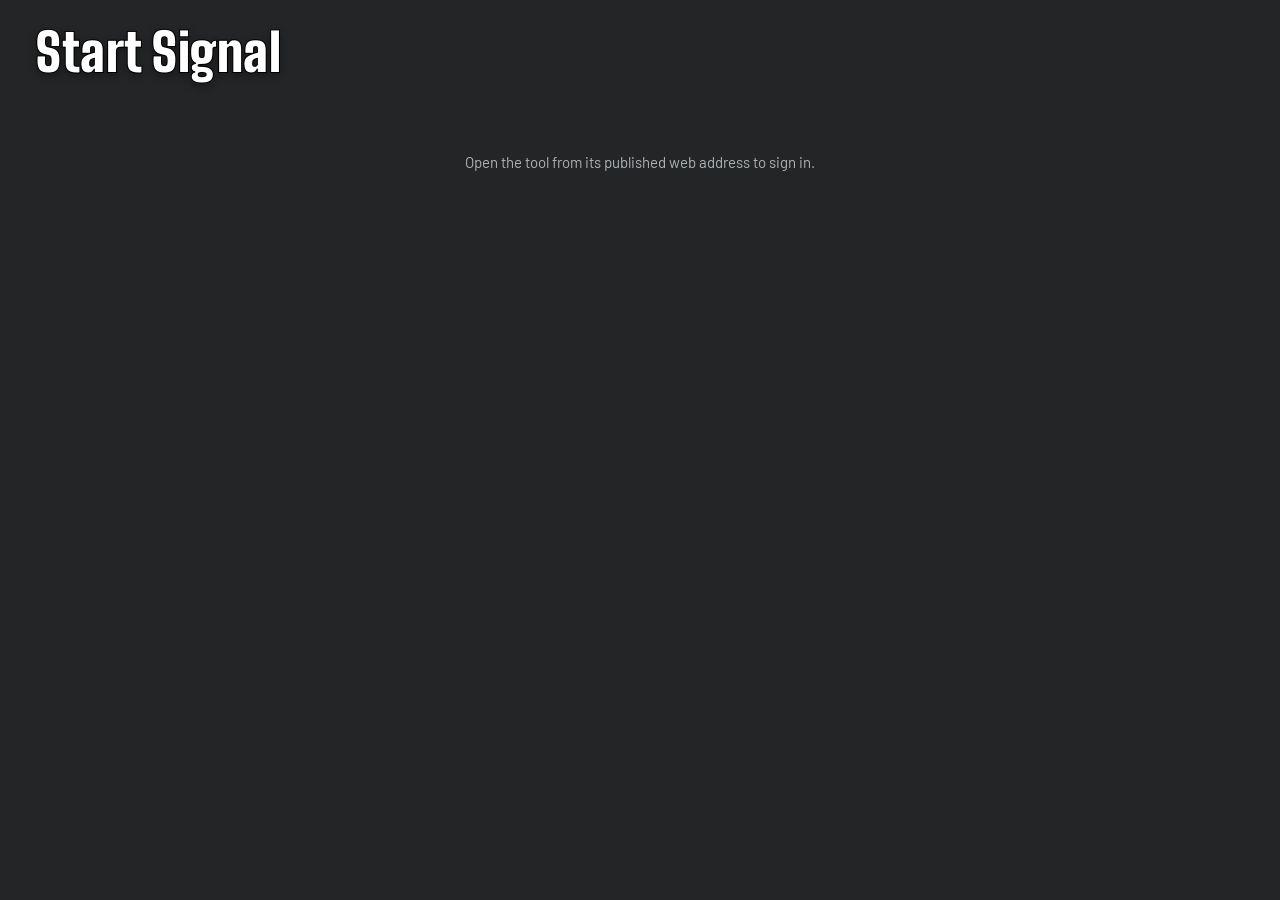
<file: index.html>
<!DOCTYPE html>
<html lang="en">
<head>
<meta charset="utf-8">
<meta name="description" content="Start-by-start pitcher review: stop-light grades vs. personal norms from Baseball Savant and FanGraphs exports.">
<meta name="viewport" content="width=device-width, initial-scale=1, viewport-fit=cover">
<title>Start Signal — admin</title>
<meta name="robots" content="noindex, nofollow">
<link rel="preconnect" href="https://fonts.googleapis.com">
<link rel="preconnect" href="https://fonts.gstatic.com" crossorigin>
<link href="https://fonts.googleapis.com/css2?family=Big+Shoulders+Display:wght@600;800;900&family=Barlow:wght@400;500;600;700&display=swap" rel="stylesheet">
<script src="papaparse.min.js"></script>
<link rel="stylesheet" href="styles.css">
</head>
<body data-mode="admin">
<div class="wrap">
  <header class="top">
    <div class="hlogo" id="hlogo" aria-hidden="true"></div>
    <div class="brand">
      <h1 id="title">Start Signal</h1>
      <p id="subtitle"></p>
    </div>
    <div class="hbtns">
      <button class="btn" id="backBtn" type="button">← Back to players</button>
      <button class="btn" id="accountBtn" type="button">Account</button>
      <button class="btn" id="signOut" type="button">Sign out</button>
    </div>
  </header>


  <section class="upload" id="accountPanel" hidden>
    <div class="phead"><h2>Admin account</h2><button class="btn" id="aCancel" type="button">Close</button></div>
    <div class="exgrid">
      <label><span>Username</span><input id="aUser" type="text" autocomplete="username"></label>
      <label><span>New password <span class="lite">(leave blank to keep)</span></span><input id="aNew" type="password" autocomplete="new-password"></label>
      <label>Confirm new password<input id="aNew2" type="password" autocomplete="new-password"></label>
      <label><span>New GitHub token <span class="lite">(only when replacing it)</span></span><input id="aToken" type="password" autocomplete="off"></label>
      <label><span>Current password <span class="lite">(required to save)</span></span><input id="aCur" type="password" autocomplete="current-password"></label>
    </div>
    <button class="btn primary" type="button" id="aSave">Save changes</button>
    <div class="msg" id="aMsg" role="status"></div>
  </section>

  <section class="upload" id="upload" hidden>
    <div class="phead"><h2 id="uploadTitle">Upload files</h2><button class="btn" id="cancelUpload" type="button">Cancel</button></div>
    <p>Add one Baseball Savant pitch-by-pitch export, the three FanGraphs game logs (Stuff+, Location+, Pitching+ splits) and the team logo. Select or drop all five at once and each is sorted into its slot automatically.</p>
    <div class="slots">
      <button class="slot" data-slot="savant"><b>Baseball Savant pitch log</b><span>Choose .csv</span></button>
      <button class="slot" data-slot="stf"><b>FanGraphs Stuff+ game log</b><span>Choose .csv</span></button>
      <button class="slot" data-slot="loc"><b>FanGraphs Location+ game log</b><span>Choose .csv</span></button>
      <button class="slot" data-slot="pit"><b>FanGraphs Pitching+ game log</b><span>Choose .csv</span></button>
      <button class="slot logo-slot" id="logoSlot" type="button"><b>Team logo</b><span id="logoSlotTxt">Choose an image (PNG or SVG)</span></button>
    </div>
    <div class="drop" id="drop">Drop all five files here, or <button type="button" class="linkbtn" id="pickAll">choose files</button></div>
    <input type="file" id="logoFile" accept="image/png,image/svg+xml,image/jpeg,image/webp,image/gif" hidden>
    <input type="file" id="fileAny" accept=".csv,text/csv,image/png,image/svg+xml,image/jpeg,image/webp,image/gif" multiple hidden>
    <div class="msg" id="msg" role="status"></div>
  </section>

  <section class="upload" id="publishPanel" hidden>
    <div class="phead"><h2>Publish <span id="pubWho"></span></h2><button class="btn" id="cancelPublish" type="button">Cancel</button></div>
    <p class="meta" id="pubInfo"></p>
    <p id="pubTarget" class="meta"></p>
    <div class="exgrid">
      <label>Player folder <span class="exrow"><em>players/</em><input id="pubSlug" type="text" spellcheck="false" autocomplete="off"><em>/</em></span></label>
      <label>Player password <span class="exrow"><input id="pubPass" type="text" spellcheck="false" autocomplete="off"><button class="btn" type="button" id="pubGen">Generate</button></span></label>
    </div>
    <button class="btn primary" type="button" id="pubGo">Publish to player folder</button>
    <div class="msg" id="pubMsg" role="status"></div>
  </section>

  <section class="upload" id="playersPanel" hidden>
    <div class="phead"><h2>Players</h2><div class="pbtns"><button class="btn primary" id="newPlayer" type="button">New player</button><button class="btn" id="refreshPlayers" type="button">Refresh</button></div></div>
    <div id="playersList"></div>
  </section>

  <main id="app"><div class="empty">Loading…</div></main>

  <details class="method">
    <summary>How the lights are set</summary>
    <div class="body">
      <p><b>The scale.</b> Every bar is an index against this pitcher's own season: 100 is his pitch-weighted season average for that grade, and the bar runs from 50 to 150. The green line marks his personal peak, the best grade in any outing where he threw enough to count: 20+ pitches for the full arsenal, 5+ of a given pitch. A ▶ means the peak sits above 150.</p>
      <p><b>Base call.</b> Index of 98 or better is a green light: at or near his norm, up through his peak. From 95 to 98 (2–5% below average) is a yellow light. Below 95 (5% or more under his average) is a red light. Each container's signal is driven by Pitching+, which blends stuff and location.</p>
      <p><b>Context can soften a marginal call by one step, never a clear miss.</b> An index under 90 (10%+ below his norm) is always red. A pitch thrown fewer than 5 times gets no call. For marginal reds (90–95), fewer than 10 of a pitch, or an outing under 20 pitches, caps the call at yellow, and a pitch that beat his season called-strike-plus-whiff rate by 5+ points without harder contact moves up one step. A green-graded pitch whose velocity sat 1.5+ mph (fastballs) or 2+ mph (secondaries) under his season norm drops to yellow as a fatigue watch.</p>
      <p><b>Optimal trait profile.</b> For each pitch, the tool ranks his outings by that pitch's Pitching+, takes the top third, and pools every pitch from those outings to find the shape, velocity and release that went with his best work. Traits are ranked by how closely their start-to-start average tracked the pitch's Stuff+ (weighted by pitch count). The green band is the target window; the dot is this start's average (green when inside the window, or outside it in the direction that has helped him); the grey tick is his season average. "In profile" counts pitches that landed inside the band on all three key traits at once.</p>
      <p><b>Movement chart.</b> Horizontal and induced vertical break in inches from the pitcher's point of view (Statcast pfx_x flipped, pfx_z). Small dots are every pitch in the outing, the large ringed dot is that pitch's average for the outing, and the diamond is the average movement from his top-third outings for that pitch by Pitching+. Tap a pitch in the legend to hide or show it.</p>
      <p><b>Result light.</b> Compares the expected wOBA allowed in this outing (Statcast expected value on contact, actual value on strikeouts, walks and HBP) to his season mark, on the same 98 / 95 thresholds. Ground rules: an outing of 5+ innings with 3 or fewer runs can't be worse than yellow, a reliever who records 3+ outs without a run scoring can't be worse than yellow, and a relief outing with a negative run value can't be better than yellow.</p>
      <p><b>Situation.</b> For relief appearances, the score, inning, bases, count and outs when he threw his first pitch, plus gmLI: Tom Tango's Leverage Index (insidethebook.com) for that entry state, where 1.0 is an average situation. Tango's table covers run differentials up to 4, so bigger margins show as "≤". Starts are marked GS.</p>
      <p><b>Sources and caveats.</b> FanGraphs codes Savant's sweeper as SL and slurve as CU; the tool maps these automatically. If a FanGraphs file includes a season total row, that row is used as the average; otherwise the average is computed from the game rows. Single-start grades on low-volume pitches are noisy, and trait correlations rest on roughly two dozen outings, so treat them as leads, not laws.</p>
    </div>
  </details>
  <p class="updated" id="updated" hidden></p>
</div>

<script src="app.js"></script>
</body>
</html>
</file>
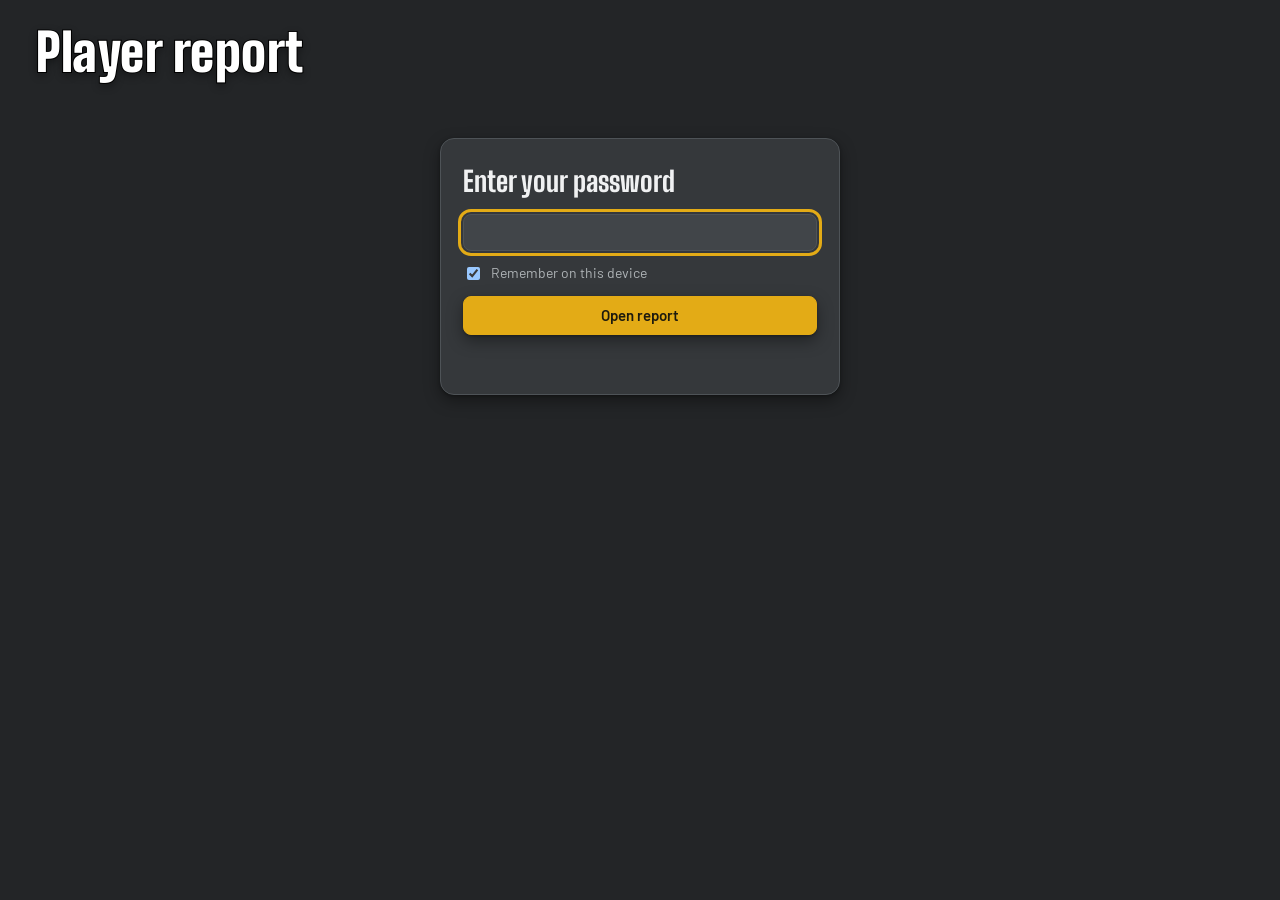
<file: players/amorris/index.html>
<!DOCTYPE html>
<html lang="en">
<head>
<meta charset="utf-8">
<meta name="viewport" content="width=device-width, initial-scale=1, viewport-fit=cover">
<meta name="robots" content="noindex, nofollow">
<title>Player report</title>
<link rel="preconnect" href="https://fonts.googleapis.com">
<link rel="preconnect" href="https://fonts.gstatic.com" crossorigin="">
<link href="https://fonts.googleapis.com/css2?family=Big+Shoulders+Display:wght@600;800;900&amp;family=Barlow:wght@400;500;600;700&amp;display=swap" rel="stylesheet">
<link rel="stylesheet" href="../../styles.css">
<script src="../../papaparse.min.js"></script>
</head>
<body data-mode="player">
<div class="wrap">
  <header class="top">
    <div class="hlogo" id="hlogo" aria-hidden="true"></div>
    <div class="brand"><h1 id="title">Player report</h1><p id="subtitle"></p></div>
  </header>
  <main id="app"><div class="empty">Loading…</div></main>
  <details class="method" hidden>
    <summary>How the lights are set</summary>
    <div class="body">
      <p><b>The scale.</b> Every bar is an index against this pitcher's own season: 100 is his pitch-weighted season average for that grade, and the bar runs from 50 to 150. The green line marks his personal peak, the best grade in any outing where he threw enough to count: 20+ pitches for the full arsenal, 5+ of a given pitch. A ▶ means the peak sits above 150.</p>
      <p><b>Base call.</b> Index of 98 or better is a green light: at or near his norm, up through his peak. From 95 to 98 (2–5% below average) is a yellow light. Below 95 (5% or more under his average) is a red light. Each container's signal is driven by Pitching+, which blends stuff and location.</p>
      <p><b>Context can soften a marginal call by one step, never a clear miss.</b> An index under 90 (10%+ below his norm) is always red. A pitch thrown fewer than 5 times gets no call. For marginal reds (90–95), fewer than 10 of a pitch, or an outing under 20 pitches, caps the call at yellow, and a pitch that beat his season called-strike-plus-whiff rate by 5+ points without harder contact moves up one step. A green-graded pitch whose velocity sat 1.5+ mph (fastballs) or 2+ mph (secondaries) under his season norm drops to yellow as a fatigue watch.</p>
      <p><b>Optimal trait profile.</b> For each pitch, the tool ranks his outings by that pitch's Pitching+, takes the top third, and pools every pitch from those outings to find the shape, velocity and release that went with his best work. Traits are ranked by how closely their start-to-start average tracked the pitch's Stuff+ (weighted by pitch count). The green band is the target window; the dot is this start's average (green when inside the window, or outside it in the direction that has helped him); the grey tick is his season average. "In profile" counts pitches that landed inside the band on all three key traits at once.</p>
      <p><b>Movement chart.</b> Horizontal and induced vertical break in inches from the pitcher's point of view (Statcast pfx_x flipped, pfx_z). Small dots are every pitch in the outing, the large ringed dot is that pitch's average for the outing, and the diamond is the average movement from his top-third outings for that pitch by Pitching+. Tap a pitch in the legend to hide or show it.</p>
      <p><b>Result light.</b> Compares the expected wOBA allowed in this outing (Statcast expected value on contact, actual value on strikeouts, walks and HBP) to his season mark, on the same 98 / 95 thresholds. Ground rules: an outing of 5+ innings with 3 or fewer runs can't be worse than yellow, a reliever who records 3+ outs without a run scoring can't be worse than yellow, and a relief outing with a negative run value can't be better than yellow.</p>
      <p><b>Situation.</b> For relief appearances, the score, inning, bases, count and outs when he threw his first pitch, plus gmLI: Tom Tango's Leverage Index (insidethebook.com) for that entry state, where 1.0 is an average situation. Tango's table covers run differentials up to 4, so bigger margins show as "≤". Starts are marked GS.</p>
      <p><b>Sources and caveats.</b> FanGraphs codes Savant's sweeper as SL and slurve as CU; the tool maps these automatically. If a FanGraphs file includes a season total row, that row is used as the average; otherwise the average is computed from the game rows. Single-start grades on low-volume pitches are noisy, and trait correlations rest on roughly two dozen outings, so treat them as leads, not laws.</p>
    </div>
  </details>
  <p class="updated" id="updated" hidden></p>
</div>
<script src="../../app.js"></script>
</body>
</html>
</file>
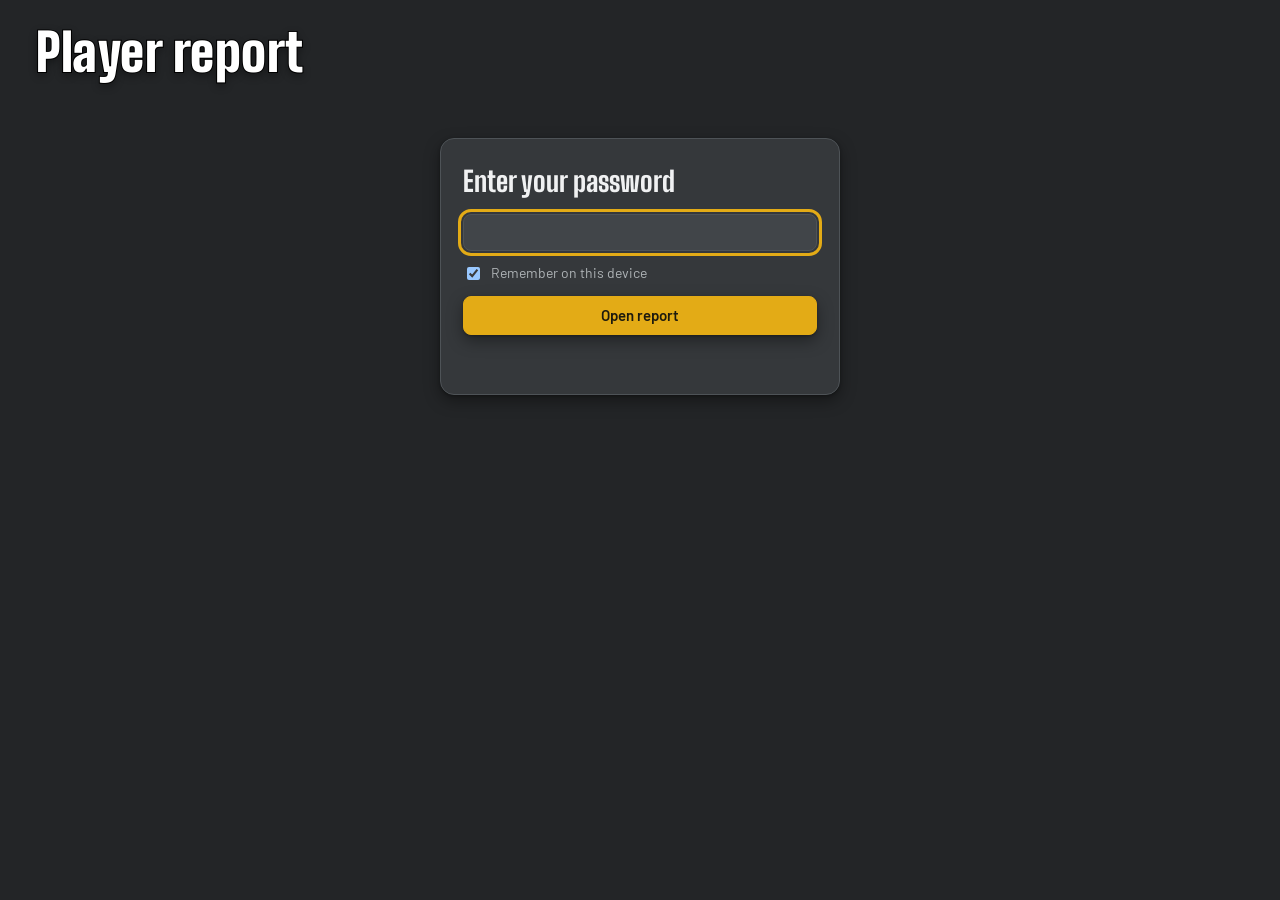
<file: players/sbachman/index.html>
<!DOCTYPE html>
<html lang="en">
<head>
<meta charset="utf-8">
<meta name="viewport" content="width=device-width, initial-scale=1, viewport-fit=cover">
<meta name="robots" content="noindex, nofollow">
<title>Player report</title>
<link rel="preconnect" href="https://fonts.googleapis.com">
<link rel="preconnect" href="https://fonts.gstatic.com" crossorigin="">
<link href="https://fonts.googleapis.com/css2?family=Big+Shoulders+Display:wght@600;800;900&amp;family=Barlow:wght@400;500;600;700&amp;display=swap" rel="stylesheet">
<link rel="stylesheet" href="../../styles.css">
<script src="../../papaparse.min.js"></script>
</head>
<body data-mode="player">
<div class="wrap">
  <header class="top">
    <div class="hlogo" id="hlogo" aria-hidden="true"></div>
    <div class="brand"><h1 id="title">Player report</h1><p id="subtitle"></p></div>
  </header>
  <main id="app"><div class="empty">Loading…</div></main>
  <details class="method" hidden>
    <summary>How the lights are set</summary>
    <div class="body">
      <p><b>The scale.</b> Every bar is an index against this pitcher's own season: 100 is his pitch-weighted season average for that grade, and the bar runs from 50 to 150. The green line marks his personal peak, the best grade in any outing where he threw enough to count: 20+ pitches for the full arsenal, 5+ of a given pitch. A ▶ means the peak sits above 150.</p>
      <p><b>Base call.</b> Index of 98 or better is a green light: at or near his norm, up through his peak. From 95 to 98 (2–5% below average) is a yellow light. Below 95 (5% or more under his average) is a red light. Each container's signal is driven by Pitching+, which blends stuff and location.</p>
      <p><b>Context can soften a marginal call by one step, never a clear miss.</b> An index under 90 (10%+ below his norm) is always red. A pitch thrown fewer than 5 times gets no call. For marginal reds (90–95), fewer than 10 of a pitch, or an outing under 20 pitches, caps the call at yellow, and a pitch that beat his season called-strike-plus-whiff rate by 5+ points without harder contact moves up one step. A green-graded pitch whose velocity sat 1.5+ mph (fastballs) or 2+ mph (secondaries) under his season norm drops to yellow as a fatigue watch.</p>
      <p><b>Optimal trait profile.</b> For each pitch, the tool ranks his outings by that pitch's Pitching+, takes the top third, and pools every pitch from those outings to find the shape, velocity and release that went with his best work. Traits are ranked by how closely their start-to-start average tracked the pitch's Stuff+ (weighted by pitch count). The green band is the target window; the dot is this start's average (green when inside the window, or outside it in the direction that has helped him); the grey tick is his season average. "In profile" counts pitches that landed inside the band on all three key traits at once.</p>
      <p><b>Movement chart.</b> Horizontal and induced vertical break in inches from the pitcher's point of view (Statcast pfx_x flipped, pfx_z). Small dots are every pitch in the outing, the large ringed dot is that pitch's average for the outing, and the diamond is the average movement from his top-third outings for that pitch by Pitching+. Tap a pitch in the legend to hide or show it.</p>
      <p><b>Result light.</b> Compares the expected wOBA allowed in this outing (Statcast expected value on contact, actual value on strikeouts, walks and HBP) to his season mark, on the same 98 / 95 thresholds. Ground rules: an outing of 5+ innings with 3 or fewer runs can't be worse than yellow, and a reliever who records 3+ outs without a run scoring can't be worse than yellow.</p>
      <p><b>Situation.</b> For relief appearances, the score, inning, bases, count and outs when he threw his first pitch, plus gmLI: Tom Tango's Leverage Index (insidethebook.com) for that entry state, where 1.0 is an average situation. Tango's table covers run differentials up to 4, so bigger margins show as "≤". Starts are marked GS.</p>
      <p><b>Sources and caveats.</b> FanGraphs codes Savant's sweeper as SL and slurve as CU; the tool maps these automatically. If a FanGraphs file includes a season total row, that row is used as the average; otherwise the average is computed from the game rows. Single-start grades on low-volume pitches are noisy, and trait correlations rest on roughly two dozen outings, so treat them as leads, not laws.</p>
    </div>
  </details>
  <p class="updated" id="updated" hidden></p>
</div>
<script src="../../app.js"></script>
</body>
</html>
</file>
<file: styles.css>
:root{
  --bg:#232527; --panel:#35383B; --panel-2:#414549; --ink:#F0F1F2; --ink-dim:#AEB3B6; --rule:#4E5357;
  --housing:#E3AB16; --bezel:#141410; --red:#F0493D; --amber:#F4A81C; --grn:#34C873; --peak:#34C873;
  --track:#2A2D2F; --accent:#F0F1F2; --plate:#45494C; --plate-in:#52565A; --float:0 6px 16px rgba(0,0,0,.38), 0 1px 3px rgba(0,0,0,.3); --plate-ink:#E4E6E7; --plate-grid:#6B7074; --plate-zero:#E9EAEB;
  --display:"Big Shoulders Display", "Arial Narrow", "Roboto Condensed", Impact, sans-serif;
  --body:"Barlow", "Segoe UI", system-ui, -apple-system, sans-serif;
  color-scheme:dark;
  box-sizing:border-box; padding-top:env(safe-area-inset-top,0px); padding-bottom:env(safe-area-inset-bottom,0px);
}
@media (prefers-color-scheme: dark){ :root:not([data-theme="light"]){ --bg:#232527; } }
:root[data-theme="dark"]{ --bg:#232527; }
html{scroll-padding-top:env(safe-area-inset-top,0px)}
*,*::before,*::after{box-sizing:border-box}
body{margin:0;background:var(--bg);color:var(--ink);font-family:var(--body);font-size:15px;line-height:1.45;font-variant-numeric:tabular-nums}
button{font:inherit;color:inherit}
:focus-visible{outline:3px solid var(--housing);outline-offset:2px}
.wrap{max-width:1320px;margin:0 auto;padding:20px 18px 60px}

/* header */
.top{position:relative;display:flex;align-items:flex-start;justify-content:space-between;gap:16px;margin-bottom:14px;padding:8px 0 6px;min-height:78px}
.hlogo{position:absolute;left:-6px;top:50%;transform:translateY(-50%);width:104px;height:84px;opacity:.25;pointer-events:none;z-index:0;
  background-repeat:no-repeat;background-position:left center;background-size:contain}
.top .brand{position:relative;z-index:1;padding-left:18px}
.top .btn{position:relative;z-index:1;padding:6px 12px;font-size:13px}
.slot.logo-slot .thumb{width:40px;height:40px;object-fit:contain;margin-top:4px}
.brand{display:flex;flex-direction:column;min-width:0}
.brand h1{font-family:var(--display);font-weight:900;font-size:clamp(34px,5vw,52px);line-height:.95;margin:0;letter-spacing:.5px}
.brand p{margin:4px 0 0;color:var(--ink-dim)}
.toolbar{display:flex;gap:8px;flex-wrap:wrap}
.btn{border:1.5px solid var(--rule);background:var(--panel);padding:8px 14px;border-radius:8px;cursor:pointer;font-weight:600}
.btn:hover{border-color:var(--ink-dim)}
.btn.primary{background:var(--housing);border-color:var(--housing);color:#1d1a0e}

/* signal */
.signal{display:inline-flex;align-items:center;gap:6px;padding:6px 8px;background:var(--housing);border-radius:12px;
  box-shadow:inset 0 -3px 0 rgba(0,0,0,.22), 0 1px 0 rgba(0,0,0,.15);flex:none;position:relative}
.signal::before,.signal::after{content:"";position:absolute;top:50%;width:6px;height:10px;margin-top:-5px;background:var(--bezel);border-radius:2px}
.signal::before{left:-5px}.signal::after{right:-5px}
.lens{width:20px;height:20px;border-radius:50%;position:relative;box-shadow:inset 0 2px 5px rgba(0,0,0,.7)}
.lens::after{content:"";position:absolute;inset:-3px;border-radius:50%;border:3px solid var(--bezel);border-bottom-color:transparent;transform:rotate(0deg);pointer-events:none}
.lens.r{background:color-mix(in srgb,var(--red) 22%,var(--bezel))}
.lens.y{background:color-mix(in srgb,var(--amber) 22%,var(--bezel))}
.lens.g{background:color-mix(in srgb,var(--grn) 22%,var(--bezel))}
.signal[data-s="red"] .r{background:radial-gradient(circle at 36% 34%,#fff 0 8%,var(--red) 45%);box-shadow:0 0 14px 2px var(--red)}
.signal[data-s="yellow"] .y{background:radial-gradient(circle at 36% 34%,#fff 0 8%,var(--amber) 45%);box-shadow:0 0 14px 2px var(--amber)}
.signal[data-s="green"] .g{background:radial-gradient(circle at 36% 34%,#fff 0 8%,var(--grn) 45%);box-shadow:0 0 14px 2px var(--grn)}
.signal.lg{padding:9px 12px;gap:9px;border-radius:16px}
.signal.lg .lens{width:32px;height:32px}
.signal.sm{padding:3px 5px;gap:3px;border-radius:7px}
.signal.sm .lens{width:10px;height:10px}
.signal.sm .lens::after{inset:-2px;border-width:2px}
.signal.sm::before,.signal.sm::after{display:none}

/* upload */
.upload{background:var(--panel);border:1.5px solid var(--rule);border-radius:14px;padding:16px;margin-bottom:18px}
.upload[hidden]{display:none}
.upload h2{font-family:var(--display);font-weight:800;font-size:24px;margin:0 0 4px}
.upload > p{margin:0 0 12px;color:var(--ink-dim);max-width:75ch}
.slots{display:grid;grid-template-columns:repeat(auto-fit,minmax(220px,1fr));gap:10px}
.slot{border:2px dashed var(--rule);border-radius:10px;padding:12px;cursor:pointer;background:var(--panel-2);display:flex;flex-direction:column;gap:2px;text-align:left}
.slot:hover,.slot.drag{border-color:var(--housing)}
.slot b{font-size:15px}
.slot span{font-size:13px;color:var(--ink-dim);word-break:break-all}
.slot.ok{border-style:solid;border-color:var(--grn)}
.slot.ok span{color:var(--ink)}
.drop{margin-top:10px;border:2px dashed var(--rule);border-radius:10px;padding:14px;text-align:center;color:var(--ink-dim)}
.drop.drag{border-color:var(--housing);color:var(--ink)}
.msg{margin-top:10px;font-weight:600}
.msg.err{color:var(--red)}

/* rail */
.rail-wrap{margin-bottom:16px}
.rail-head{display:flex;justify-content:space-between;align-items:baseline;gap:10px;margin-bottom:6px}
.rail-head h2{font-family:var(--display);font-weight:800;font-size:22px;margin:0}
.rail-head span{color:var(--ink-dim);font-size:13px}
.rail{display:flex;gap:8px;overflow-x:auto;padding:4px 6px 12px;scrollbar-width:thin}
.chip{flex:none;display:flex;flex-direction:column;align-items:center;gap:5px;min-width:66px;padding:8px 6px;border-radius:10px;border:1.5px solid var(--rule);background:var(--panel);cursor:pointer}
.chip .d{font-weight:700;font-size:14px;line-height:1}
.chip .o{font-size:12px;color:var(--ink-dim);line-height:1}
.chip.sel{border-color:var(--ink);box-shadow:0 0 0 2px var(--ink) inset}
.chip.all{flex:none;border:2.5px solid #000;background:var(--panel-2);justify-content:center;min-width:74px;margin:4px 0 10px}
.chip.all .d{font-size:17px;font-weight:800;letter-spacing:.5px}
.chip.all.sel{border-color:#000}
.fill.base{background:var(--red)}
.mini .neutral{border-bottom-color:var(--ink-dim)}
.chip.relief .d::after{content:" R";font-size:10px;color:var(--ink-dim)}

/* start banner */
.banner{display:grid;grid-template-columns:minmax(0,1.2fr) minmax(0,1fr);gap:14px;margin-bottom:16px}
@media (max-width:860px){.banner{grid-template-columns:1fr}}
.card{background:var(--panel);border:1.5px solid var(--rule);border-radius:14px;padding:16px}
.verdict{display:flex;gap:16px;align-items:center}
.verdict p{margin:0}
.verdict h2{font-family:var(--display);font-weight:900;font-size:clamp(28px,4vw,40px);line-height:.95;margin:0 0 6px}
.verdict p{margin:0 0 6px;max-width:68ch}
.meta{color:var(--ink-dim);font-size:14px}
.line{display:grid;grid-template-columns:repeat(auto-fit,minmax(58px,1fr));gap:6px;margin-top:10px}
.line div{background:var(--panel-2);border-radius:8px;padding:6px 8px}
.line b{display:block;font-family:var(--display);font-size:24px;font-weight:800;line-height:1}
.line span{font-size:12px;color:var(--ink-dim)}
.result-head{display:flex;align-items:center;gap:12px;margin-bottom:8px}
.result-head h3{font-family:var(--display);font-weight:800;font-size:24px;margin:0;line-height:1}
.notes{margin:8px 0 0;padding:0;list-style:none;display:flex;flex-direction:column;gap:5px}
.notes li{font-size:14px;padding-left:14px;position:relative;max-width:72ch}
.notes li::before{content:"";position:absolute;left:0;top:.55em;width:7px;height:7px;border-radius:50%;background:var(--housing)}

/* deck */
.deck-head{display:flex;justify-content:space-between;align-items:baseline;flex-wrap:wrap;gap:8px;margin:4px 0 8px}
.deck-head h2{font-family:var(--display);font-weight:800;font-size:22px;margin:0}
.key{display:flex;gap:14px;flex-wrap:wrap;font-size:13px;color:var(--ink-dim);align-items:center}
.key i{display:inline-block;width:18px;height:0;border-top:2px solid var(--ink);vertical-align:middle;margin-right:5px}
.key i.pk{border-top:3px solid var(--peak)}
.deck-ctl{display:flex;gap:6px}
.deck-ctl .btn{padding:4px 10px;font-size:13px}
.split-unused{display:grid;grid-template-columns:minmax(0,1.25fr) minmax(0,1fr);gap:14px;margin-bottom:18px;align-items:start}
@media (max-width:980px){.split-unused{grid-template-columns:1fr}}
.deck{display:flex;flex-direction:column;gap:10px}
.sec{margin-top:16px;background:var(--panel);border:1.5px solid var(--rule);border-radius:14px}
.sec > summary{list-style:none;cursor:pointer;display:flex;align-items:center;gap:12px;padding:12px 14px}
.sec > summary::-webkit-details-marker{display:none}
.sec > summary h2{font-family:var(--display);font-weight:800;font-size:22px;margin:0}
.sec > summary .chev,.box > summary .chev{width:10px;height:10px;border-right:2.5px solid var(--ink-dim);border-bottom:2.5px solid var(--ink-dim);transform:rotate(-45deg);transition:transform .2s;flex:none}
.sec[open] > summary .chev{transform:rotate(45deg) translate(-2px,-2px)}
.sec-body{padding:0 14px 14px}
.mvgrid{display:grid;grid-template-columns:minmax(0,560px) minmax(0,1fr);gap:18px;align-items:start}
@media (max-width:900px){.mvgrid{grid-template-columns:1fr}}
.sec .card{background:var(--panel-2)}
.box{background:var(--panel);border:1.5px solid var(--rule);border-radius:14px}
.box.arsenal{border-color:var(--ink);border-width:2px}
.box > summary{list-style:none;cursor:pointer;display:grid;grid-template-columns:18px minmax(0,1fr) auto auto;align-items:center;gap:10px;padding:10px 12px;border-radius:12px}
.box > summary::-webkit-details-marker{display:none}
.box > summary .chev{width:10px;height:10px;border-right:2.5px solid var(--ink-dim);border-bottom:2.5px solid var(--ink-dim);transform:rotate(-45deg);transition:transform .2s;justify-self:center}
.box[open] > summary .chev{transform:rotate(45deg) translate(-2px,-2px)}
.box > summary h3{font-family:var(--display);font-weight:800;font-size:22px;margin:0;line-height:1}
.box > summary h3 small{font-family:var(--body);font-weight:500;font-size:12px;color:var(--ink-dim);margin-left:8px}
.mini{display:flex;gap:5px}
.mini span{display:flex;flex-direction:column;align-items:center;gap:2px;font-weight:700;font-size:14px;line-height:1.1;padding:4px 7px 4px;border-radius:6px;background:var(--panel-2);min-width:44px;border-bottom:3px solid var(--rule)}
.mini span i{font-style:normal;font-weight:600;font-size:10px;color:var(--ink-dim);line-height:1}
.mini .green{border-bottom-color:var(--grn)} .mini .yellow{border-bottom-color:var(--amber)} .mini .red{border-bottom-color:var(--red)}
@media (max-width:560px){.hbar{grid-template-columns:62px minmax(0,1fr) 118px}.mini{display:none}.box > summary{grid-template-columns:18px 1fr auto 0}}
.bars{display:flex;flex-direction:column;gap:12px;padding:4px 14px 14px}
.hbar{display:grid;grid-template-columns:78px minmax(0,1fr) 150px;gap:10px;align-items:center}
.hbar .l{font-weight:700;font-size:13px}
.track{position:relative;height:24px;background:var(--track);border-radius:6px}
.track .zr,.track .zy{position:absolute;top:0;bottom:0;left:0}
.track .zr{width:45%;background:color-mix(in srgb,var(--red) 10%,transparent);border-radius:6px 0 0 6px}
.track .zy{left:45%;width:3%;background:color-mix(in srgb,var(--amber) 22%,transparent)}
.fill{position:absolute;top:4px;bottom:4px;left:0;border-radius:3px 4px 4px 3px;transition:width .45s cubic-bezier(.2,.8,.2,1)}
.fill.green{background:var(--grn)} .fill.yellow{background:var(--amber)} .fill.red{background:var(--red)} .fill.off{background:var(--ink-dim);opacity:.4}
.avg{position:absolute;top:-5px;bottom:-5px;left:50%;border-left:2px solid var(--ink)}
.peak{position:absolute;top:-5px;bottom:-5px;border-left:3px solid var(--peak);margin-left:-1px}
.peak.over::after{content:"▶";position:absolute;left:2px;top:-4px;font-size:9px;color:var(--peak)}
.ticks{position:relative;height:12px;margin-top:2px}
.ticks span{position:absolute;transform:translateX(-50%);font-size:10px;color:var(--ink-dim)}
.hbar .v{text-align:right;line-height:1.1}
.hbar .v b{font-family:var(--display);font-weight:800;font-size:22px}
.hbar .v .n1{display:block;font-size:12.5px;color:var(--ink)}
.hbar .v .n2{display:block;font-size:12px;color:var(--ink-dim)}
.hbar .v .n2 b{font-family:var(--body);font-size:12px;color:var(--ink-dim)}
.hbar .v .n1 b{font-family:var(--body);font-size:12.5px}
.hbar .v.na b{color:var(--ink-dim);font-size:16px}
/* movement chart */
.mv h2{font-family:var(--display);font-weight:800;font-size:22px;margin:0 0 6px}
.plate{background:var(--plate);color:var(--plate-ink);border-radius:10px;padding:10px 8px 6px;border:1px solid var(--rule)}
.plate .lgtitle{text-align:center;font-weight:600;font-size:15px;margin-bottom:2px}
.lg{display:flex;flex-wrap:wrap;justify-content:center;gap:4px 14px;margin-bottom:4px}
.lg button{background:none;border:0;padding:2px 4px;cursor:pointer;display:inline-flex;align-items:center;gap:5px;font-size:13px;color:var(--plate-ink);border-radius:4px}
.lg button[aria-pressed="false"]{opacity:.35;text-decoration:line-through}
.lg i{width:11px;height:11px;border-radius:50%;border:1px solid #222;display:inline-block}
.symkey{display:flex;justify-content:center;gap:16px;font-size:12px;color:var(--plate-ink);margin-bottom:2px;flex-wrap:wrap}
.symkey svg{vertical-align:-3px;margin-right:4px}
.plate svg.chart{width:100%;height:auto;display:block}
.mvt{width:100%;border-collapse:collapse;font-size:13px;margin-top:10px}
.mvt th,.mvt td{padding:5px 6px;text-align:right;border-top:1px solid var(--rule)}
.mvt th{font-size:11.5px;color:var(--ink-dim);font-weight:600}
.mvt td:first-child,.mvt th:first-child{text-align:left}
.mvt .sw{display:inline-block;width:10px;height:10px;border-radius:50%;margin-right:6px;border:1px solid #222}
.tblwrap{overflow-x:auto}
@media (prefers-reduced-motion:reduce){.fill,.box > summary .chev,.sec > summary .chev{transition:none}}

/* detail */
.detail-grid{display:grid;grid-template-columns:repeat(auto-fit,minmax(380px,1fr));gap:14px}
@media (max-width:460px){.detail-grid{grid-template-columns:1fr}}
.pcard h3{font-family:var(--display);font-weight:800;font-size:26px;margin:0;line-height:1}
.pcard .ph{display:flex;align-items:center;justify-content:space-between;gap:10px;margin-bottom:6px}
.stats{display:grid;grid-template-columns:repeat(auto-fit,minmax(54px,1fr));gap:6px;margin:10px 0}
.stats div{background:var(--panel-2);border-radius:8px;padding:5px 7px}
.stats b{display:block;font-weight:700;font-size:16px}
.stats span{font-size:11.5px;color:var(--ink-dim)}
.stats em{font-style:normal;font-size:11px;color:var(--ink-dim);display:block}
.traits h4{margin:12px 0 2px;font-size:14px}
.traits p.sub{margin:0 0 8px;font-size:12.5px;color:var(--ink-dim);max-width:70ch}
.tr{display:grid;grid-template-columns:118px 1fr 92px;gap:8px;align-items:center;padding:5px 0;border-top:1px solid var(--rule);font-size:13px}
.tr .n{font-weight:600;line-height:1.15}
.tr .n small{display:block;font-weight:400;color:var(--ink-dim);font-size:11px}
.tr .n .keyt{display:inline-block;background:var(--housing);color:#1d1a0e;font-size:10px;font-weight:700;padding:0 5px;border-radius:4px;margin-left:4px;vertical-align:1px}
.strip{position:relative;height:18px;background:var(--track);border-radius:9px}
.strip .band{position:absolute;top:3px;bottom:3px;background:color-mix(in srgb,var(--grn) 35%,transparent);border-radius:6px}
.strip .sm{position:absolute;top:1px;bottom:1px;width:2px;background:var(--ink-dim)}
.strip .gm{position:absolute;top:2px;width:14px;height:14px;margin-left:-7px;border-radius:50%;border:2px solid var(--panel);box-shadow:0 0 0 1.5px var(--ink)}
.gm.in{background:var(--grn)} .gm.high,.gm.low{background:var(--amber)} .gm.far{background:var(--red)}
.tr .val{text-align:right;line-height:1.15}
.tr .val small{display:block;color:var(--ink-dim);font-size:11px}
.prof{margin-top:8px;font-size:13px;background:var(--panel-2);border-radius:8px;padding:8px 10px}
.method{margin-top:22px}
.method summary{cursor:pointer;font-family:var(--display);font-weight:800;font-size:22px}
.method .body{columns:2 340px;column-gap:28px;font-size:14px;color:var(--ink)}
.method .body p{margin:0 0 10px;break-inside:avoid}
.empty{padding:40px 16px;text-align:center;color:var(--ink-dim)}
.also{font-size:13px;color:var(--ink-dim);margin:10px 0 0}
.card,.box,.sec,.chip,.upload,.btn{box-shadow:var(--float)}
.chip.sel{box-shadow:0 0 0 2px var(--ink) inset,var(--float)}
.brand h1{color:#fff;-webkit-text-stroke:2px #000;paint-order:stroke fill;text-shadow:0 3px 8px rgba(0,0,0,.45)}
.brand p{color:#DADDDF;font-weight:700}
.rail-row{display:flex;align-items:stretch;gap:10px}
.rail-row .rail{flex:1;min-width:0}
.ttab{width:100%;border-collapse:collapse;font-size:13px}
.ttab th,.ttab td{padding:6px 6px;border-top:1px solid var(--rule);text-align:right}
.ttab th{font-size:11.5px;color:var(--ink-dim);font-weight:600}
.ttab td:first-child,.ttab th:first-child{text-align:left;font-weight:600}
.ttab small{color:var(--ink-dim);font-size:11px}
.ttab .keyt{display:inline-block;background:var(--housing);color:#1d1a0e;font-size:10px;font-weight:700;padding:0 5px;border-radius:4px;margin-left:4px;vertical-align:1px}
.tctl{display:flex;flex-wrap:wrap;gap:10px;align-items:flex-end;margin-bottom:10px}
.tctl label{display:flex;flex-direction:column;gap:3px;font-size:12px;color:var(--ink-dim);font-weight:600}
.tctl select{font:inherit;font-size:14px;color:var(--ink);background:var(--panel-2);border:1.5px solid var(--rule);border-radius:8px;padding:6px 8px;min-width:170px}
.tags{display:flex;flex-wrap:wrap;gap:6px;margin-bottom:10px}
.tag{display:inline-flex;align-items:center;gap:6px;background:var(--panel-2);border:1px solid var(--rule);border-radius:999px;padding:3px 4px 3px 10px;font-size:13px;font-weight:600}
.tag i,.tlg i,.lg.static span{display:inline-flex;align-items:center;gap:5px;font-size:13px}
.lg.static i{width:10px;height:10px;border-radius:50%;display:inline-block;border:1px solid #000}
.tag button{border:0;background:transparent;cursor:pointer;font-size:16px;line-height:1;padding:0 6px;color:var(--ink-dim)}
.segs{display:flex;flex-wrap:wrap;gap:4px;margin-bottom:12px}
.seg{border:1.5px solid var(--rule);background:var(--panel-2);border-radius:8px;padding:5px 10px;font-size:13px;font-weight:600;cursor:pointer}
.seg.on{background:var(--ink);color:var(--bg);border-color:var(--ink)}
.tchart{background:var(--panel-2);border-radius:10px;padding:10px 10px 4px;margin-bottom:10px;box-shadow:var(--float)}
.tchart svg{width:100%;height:auto;display:block}
.thead{display:flex;justify-content:space-between;flex-wrap:wrap;gap:8px;align-items:center;margin-bottom:4px}
.thead b{font-size:15px}.thead small{color:var(--ink-dim);font-weight:500}
.tlg{display:flex;flex-wrap:wrap;gap:10px;font-size:12.5px}
.tlg span{display:inline-flex;align-items:center;gap:5px}.tlg em{color:var(--ink-dim);font-style:normal;font-size:11px}
.cgrid{display:grid;grid-template-columns:minmax(0,1.6fr) minmax(0,1fr);gap:12px;align-items:start}
@media (max-width:900px){.cgrid{grid-template-columns:1fr}}
.cside{display:flex;flex-direction:column;gap:12px}
.cgrid .card,.sec .card h4{padding:12px}
.card h4{margin:0 0 8px;font-size:15px}.card h4 small{display:block;font-weight:500;color:var(--ink-dim);font-size:11.5px}
.cgrid .card h4,.sec > .sec-body > .card h4{padding:0}
.ctab{width:100%;border-collapse:collapse;font-size:13px}
.ctab th,.ctab td{padding:6px;border-top:1px solid var(--rule);text-align:right;white-space:nowrap}
.ctab th{font-size:11.5px;color:var(--ink-dim);font-weight:600}
.ctab td:first-child,.ctab th:first-child{text-align:left}
.ctab.dis td:nth-child(2),.ctab.dis th:nth-child(2){text-align:left}
.ctab .signal{vertical-align:middle;margin-right:4px}
.ctab tr.hot td{font-weight:700}
.ctab .dot{width:9px;height:9px;border-radius:50%;display:inline-block;margin-right:6px;border:1px solid #000}
.zc{min-width:120px}.zbar{height:8px;background:var(--track);border-radius:4px;overflow:hidden}
.zbar span{display:block;height:100%;background:var(--housing);border-radius:4px}
.zc small{font-size:11px;color:var(--ink-dim)}
.mvc{display:grid;grid-template-columns:minmax(0,500px) minmax(0,1fr);gap:16px;align-items:start}
@media (max-width:900px){.mvc{grid-template-columns:1fr}}
.tcwrap{display:flex;flex-direction:column;gap:14px;margin:-2px 0 16px}
.tcwrap .sec{margin-top:0;border:2px solid #8A5238}
.cpick{display:flex;align-items:center;gap:8px}
.lt{font-weight:700}.lt.green{color:var(--grn)}.lt.yellow{color:var(--amber)}.lt.red{color:var(--red)}.lt.off{color:var(--ink-dim)}
.hbtns{position:relative;z-index:1;display:flex;gap:8px;flex-wrap:wrap;justify-content:flex-end}
.top .hbtns .btn{padding:6px 12px;font-size:13px}
.btn:disabled{opacity:.45;cursor:not-allowed}
.btn.primary{background:var(--housing);border-color:var(--housing);color:#1d1a0e}
.linkbtn{background:none;border:0;padding:0;color:var(--ink);font-weight:700;text-decoration:underline;cursor:pointer}
.exgrid{display:grid;grid-template-columns:repeat(auto-fit,minmax(260px,1fr));gap:12px;margin-bottom:12px}
.exgrid label{display:flex;flex-direction:column;gap:4px;font-size:12px;font-weight:600;color:var(--ink-dim)}
.exrow{display:flex;align-items:center;gap:6px}
.exrow em{font-style:normal;color:var(--ink-dim)}
.exgrid input,.gate input[type=password]{font:inherit;font-size:15px;color:var(--ink);background:var(--panel-2);border:1.5px solid var(--rule);border-radius:8px;padding:7px 10px;flex:1;min-width:0}
.gate{max-width:380px;margin:40px auto;display:flex;flex-direction:column;gap:12px;padding:22px}
.gate h2{font-family:var(--display);font-weight:800;font-size:28px;margin:0}
.gate .rem{display:flex;align-items:center;gap:8px;font-size:14px;color:var(--ink-dim)}
.updated{margin:14px 0 0;font-size:12.5px;color:var(--ink-dim)}
.method{margin-top:18px}
.method summary{font-family:var(--body);font-weight:600;font-size:13px;color:var(--ink-dim)}
.method .body{font-size:12.5px;color:var(--ink-dim);margin-top:8px}
.method[hidden]{display:none}
body:not(.authed) .hbtns{display:none}
.who{font-size:12px;color:var(--ink-dim);align-self:center;margin-right:4px}
.phead{display:flex;justify-content:space-between;align-items:center;gap:10px;flex-wrap:wrap;margin-bottom:8px}
.phead h2{margin:0}
.pbtns{display:flex;gap:8px}
.btn.sm{padding:3px 9px;font-size:12px;box-shadow:none}
.btn.danger{color:var(--red);border-color:color-mix(in srgb,var(--red) 45%,var(--rule))}
.ptab{width:100%;border-collapse:collapse;font-size:13.5px}
.ptab th,.ptab td{padding:8px 6px;border-top:1px solid var(--rule);text-align:left;vertical-align:middle}
.ptab th{font-size:11.5px;color:var(--ink-dim);font-weight:600}
.ptab td small{display:block;color:var(--ink-dim);font-size:11.5px}
.ptab td a{color:var(--ink)}
.ptab tr.cur td{background:color-mix(in srgb,var(--housing) 10%,transparent)}
.ptab .acts{display:flex;gap:5px;flex-wrap:wrap;justify-content:flex-end}
.ptab code,.msg code{background:var(--panel-2);padding:1px 6px;border-radius:5px}
.login label:not(.rem){display:flex;flex-direction:column;gap:4px;font-size:12px;font-weight:600;color:var(--ink-dim)}
.login input:not([type=checkbox]){font:inherit;font-size:15px;color:var(--ink);background:var(--panel-2);border:1.5px solid var(--rule);border-radius:8px;padding:7px 10px}
.login .repo summary{cursor:pointer;font-size:12.5px;color:var(--ink-dim)}
.login .repo{display:flex;flex-direction:column;gap:8px}
.login .repo[open] label{margin-top:8px}
.note{font-size:12.5px;color:var(--amber);margin:0}
.gate{max-width:400px}
#pubSlug:disabled{opacity:.7}
.msg a{color:var(--ink)}
body[data-mode=admin]:not(.authed) .method{display:none}
body[data-view=players] #backBtn,body[data-view=login] #backBtn{display:none}
body[data-view=players] .hlogo{display:none}
body[data-mode=admin]:not([data-view=report]) .method{display:none}
#app[hidden]{display:none}
.btn.sm.primary{background:var(--housing);border-color:var(--housing);color:#1d1a0e}
#pubInfo{margin:0 0 2px}
body[data-view=report] #accountBtn{display:none}
#accountPanel .exgrid input{font:inherit;font-size:15px;color:var(--ink);background:var(--panel-2);border:1.5px solid var(--rule);border-radius:8px;padding:7px 10px}
.lite{font-weight:400;color:var(--ink-dim)}
.banner{grid-template-columns:minmax(0,1fr) 180px calc((100% - 14px) / 2.2)}
@media (max-width:860px){.banner{grid-template-columns:1fr}}
.sit{position:relative;display:flex;justify-content:center;align-items:center;padding:12px 10px;overflow:hidden}
.sit-in{display:flex;flex-direction:column;align-items:center;gap:4px;text-align:center;width:100%}
.sit h3{font-family:var(--display);font-weight:800;font-size:22px;margin:0;line-height:1}
.sit .sc{font-weight:700;font-size:15px}
.sit .sc span{font-weight:500;color:var(--ink-dim);font-size:13px}
.sit .bases{width:92px;height:auto}
.sit .bases .on{fill:#F4C20D}
.sit .bases .off{fill:#8A8D90}
.sit .co{font-size:15px;font-weight:500}
.sit .li{display:flex;align-items:baseline;gap:5px;margin-top:2px}
.sit .li b{font-family:var(--display);font-weight:800;font-size:24px;line-height:1}
.sit .li span{font-size:12px;color:var(--ink-dim);font-weight:600}
.sit .li.big{flex-direction:column;align-items:center;gap:0;margin:6px 0}
.sit .li.big b{font-size:34px}
.sit.gs .sit-in{opacity:.28;filter:grayscale(1)}
.sit .gsmark{position:absolute;inset:0;display:grid;place-items:center;font-family:var(--display);font-weight:900;font-size:56px;color:#fff;letter-spacing:2px;text-shadow:0 2px 10px rgba(0,0,0,.5)}
.sit .cnt{font-size:15px;font-weight:500}
.sit .cnt b{font-family:var(--display);font-weight:800;font-size:24px;margin-right:4px}
.sit .mode{display:flex;flex-direction:column;align-items:center;margin-top:6px;gap:2px}
.sit .mode span{font-size:12px;color:var(--ink-dim);font-weight:600}
.sit .mode b{font-family:var(--display);font-weight:800;font-size:24px;line-height:1}
.stats span{font-weight:700;color:var(--ink);font-size:12px}
.stats{grid-template-columns:repeat(auto-fit,minmax(66px,1fr))}
</file>
